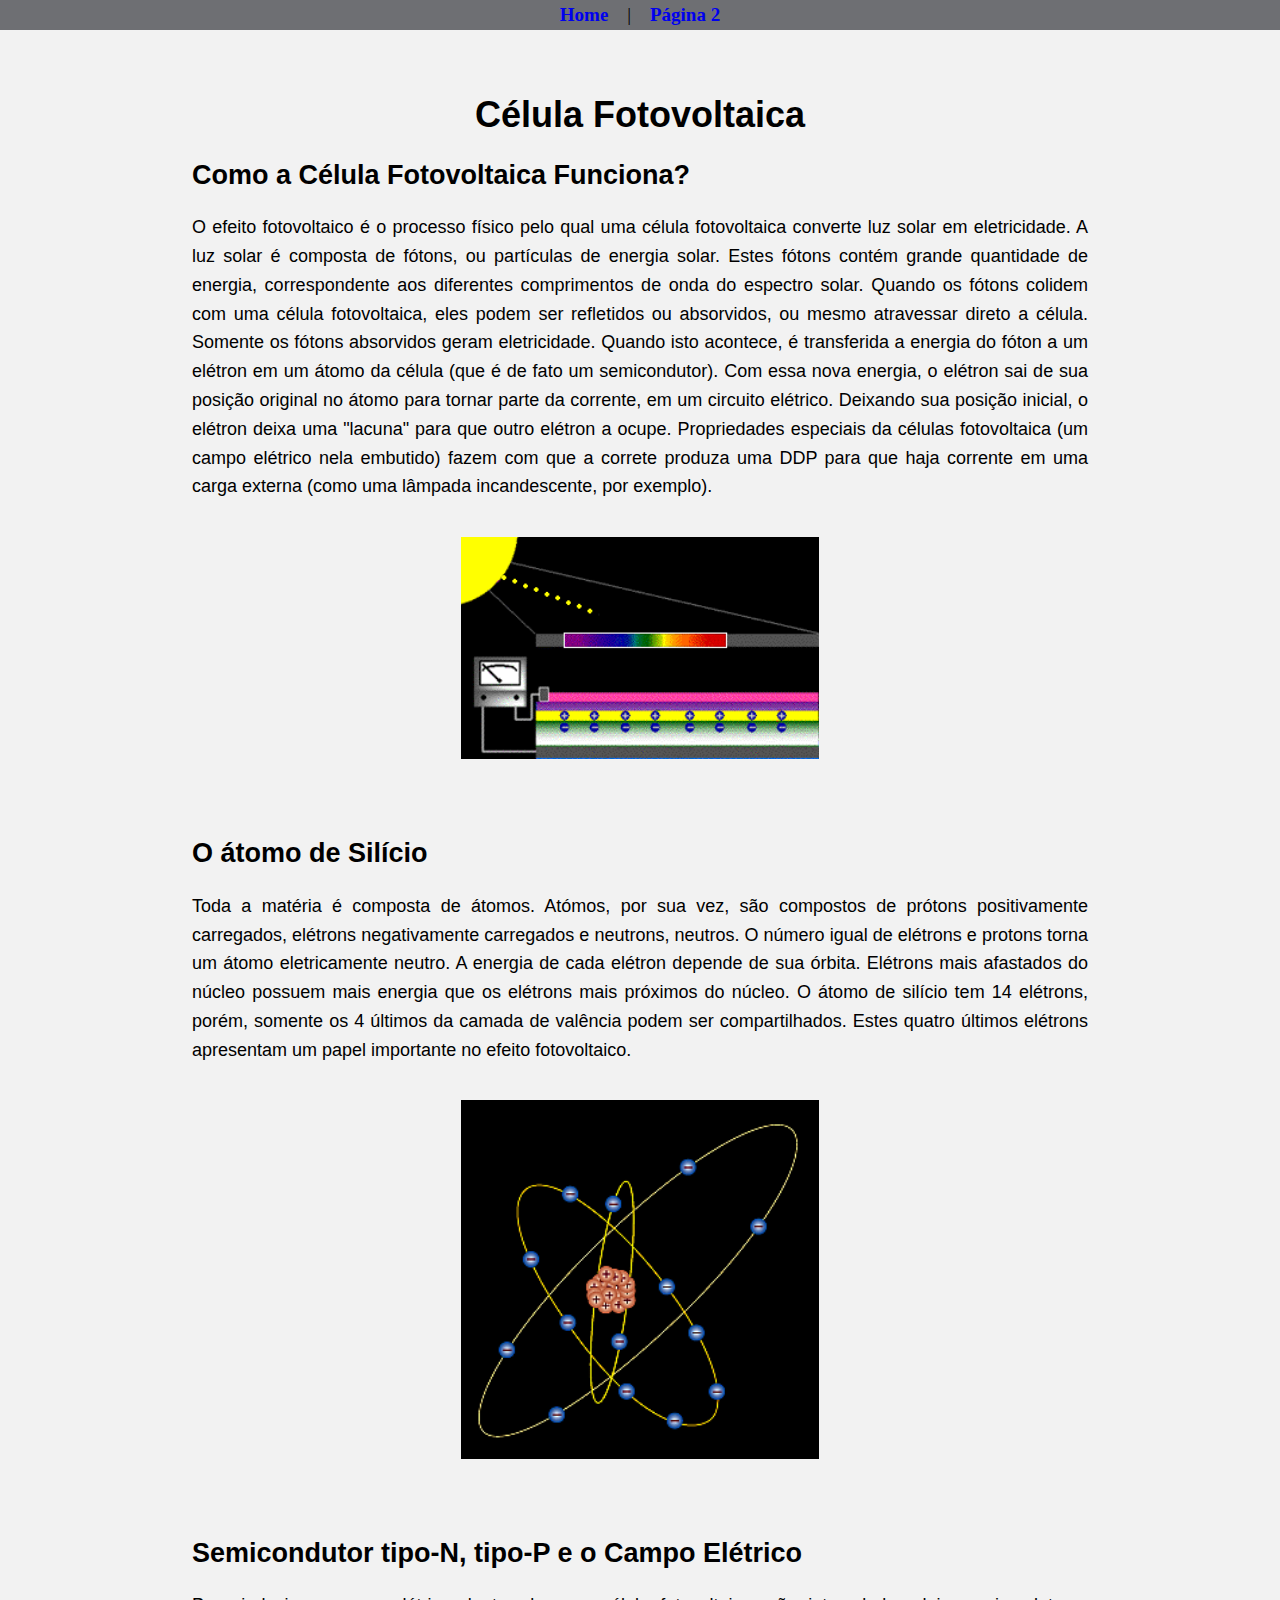
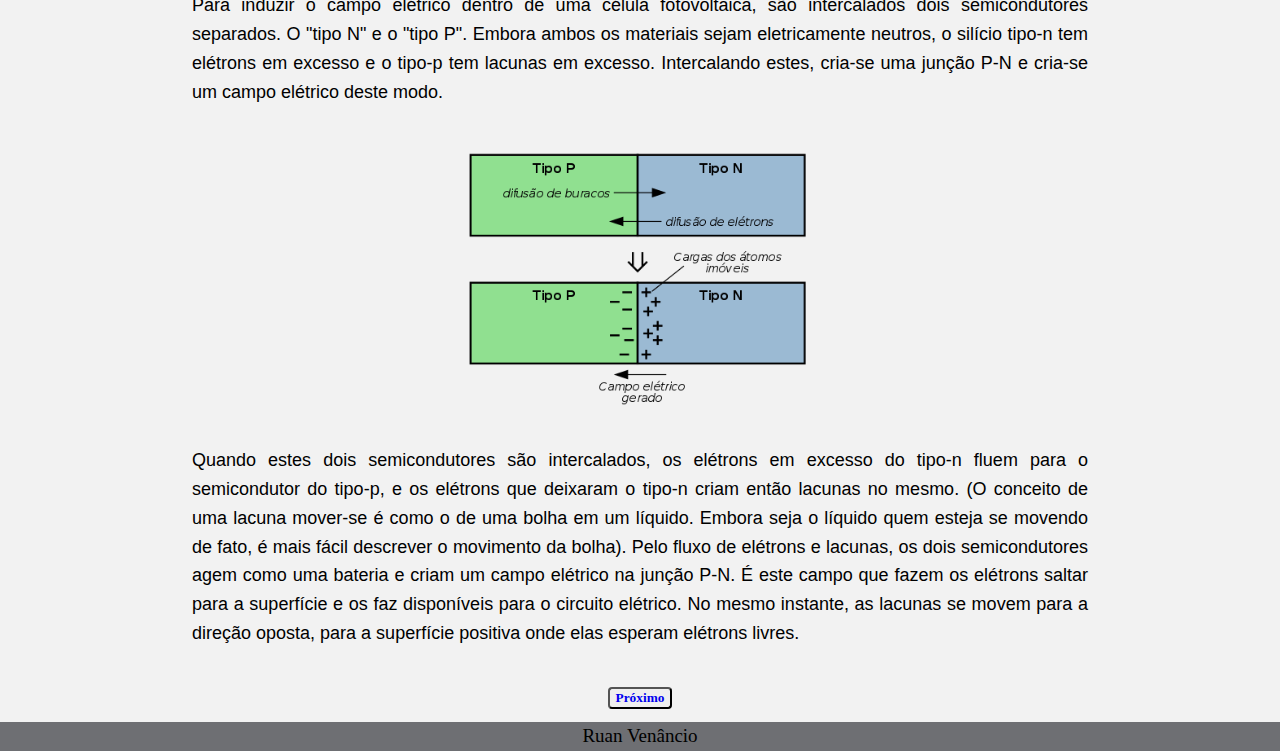
<file: index.html>
<!DOCTYPE html>

<html lang="pt-Br">
  <head>
    <title>Eletrônica | Célula Fotovoltaica</title>
    <meta charset="utf-8">
    <link rel="shortcut icon" href="./img/icon.png" type="image/x-icon">
    <link rel="stylesheet" href="./css/style.css">
  </head>

  <body>
   
    <nav id="nav-bar">
      <ul class="item">
          <li class="sub-item"><a href="index.html">Home</a></li> |
          <li class="sub-item"><a href="./html/pag2.html">Página 2</a></li>
          
      </ul>

    </nav>

    <div id="conteudo">

      <h1 id="Título">Célula Fotovoltaica</h1>      

      <h2>Como a Célula Fotovoltaica Funciona?</h2>
      <p>O efeito fotovoltaico é o processo físico pelo qual uma célula fotovoltaica converte luz solar em eletricidade. A luz solar é composta de fótons, ou partículas de energia solar. Estes fótons contém grande quantidade de energia, correspondente aos diferentes comprimentos de onda do espectro solar. Quando os fótons colidem com uma célula fotovoltaica, eles podem ser refletidos ou absorvidos, ou mesmo atravessar direto a célula. Somente os fótons absorvidos geram eletricidade. Quando isto acontece, é transferida a energia do fóton a um elétron em um átomo da célula (que é de fato um semicondutor). Com essa nova energia, o elétron sai de sua posição original no átomo para tornar parte da corrente, em um circuito elétrico. Deixando sua posição inicial, o elétron deixa uma "lacuna" para que outro elétron a ocupe. Propriedades especiais da células fotovoltaica (um campo elétrico nela embutido) fazem com que a correte produza uma DDP para que haja corrente em uma carga externa (como uma lâmpada incandescente, por exemplo).</p>
      <img src="./img/anim1.gif" alt="funcionamento Célula Fotovoltaica" id="anim1" style="width: 40%;">
      <br>

      <h2 id="atomo de silicio">O átomo de Silício</h2>
      
      <p>Toda a matéria é composta de átomos. Atómos, por sua vez, são compostos de prótons positivamente carregados, elétrons negativamente carregados e neutrons, neutros. O número igual de elétrons e protons torna um átomo eletricamente neutro. A energia de cada elétron depende de sua órbita. Elétrons mais afastados do núcleo possuem mais energia que os elétrons mais próximos do núcleo. O átomo de silício tem 14 elétrons, porém, somente os 4 últimos da camada de valência podem ser compartilhados. Estes quatro últimos elétrons apresentam um papel importante no efeito fotovoltaico.</p>
      
      <picture>
        <img src="img/Image3.gif" alt="atomo" id="atomo" style="width: 40%;">
      </picture>
      
      <br>

      <h2>Semicondutor tipo-N, tipo-P e o Campo Elétrico</h2>
      <p>Para induzir o campo elétrico dentro de uma célula fotovoltaica, são intercalados dois semicondutores separados. O "tipo N" e o "tipo P". Embora ambos os materiais sejam eletricamente neutros, o silício tipo-n tem elétrons em excesso e o tipo-p tem lacunas em excesso. Intercalando estes, cria-se uma junção P-N e cria-se um campo elétrico deste modo.</p>

      <img src="img/tipo-n_tipo-p_campo-eletrico.svg.png" alt="semicondutor" style="width: 40%;">

      <p>Quando estes dois semicondutores são intercalados, os elétrons em excesso do tipo-n fluem para o semicondutor do tipo-p, e os elétrons que deixaram o tipo-n criam então lacunas no mesmo. (O conceito de uma lacuna mover-se é como o de uma bolha em um líquido. Embora seja o líquido quem esteja se movendo de fato, é mais fácil descrever o movimento da bolha). Pelo fluxo de elétrons e lacunas, os dois semicondutores agem como uma bateria e criam um campo elétrico na junção P-N. É este campo que fazem os elétrons saltar para a superfície e os faz disponíveis para o circuito elétrico. No mesmo instante, as lacunas se movem para a direção oposta, para a superfície positiva onde elas esperam elétrons livres.</p>
      <br>
      
      <button><a href="./html/pag2.html">Próximo</a></button>
    </div>

    <div id="rodape">

      <p>Ruan Venâncio</p>

    </div>
  </body>
</html>
</file>
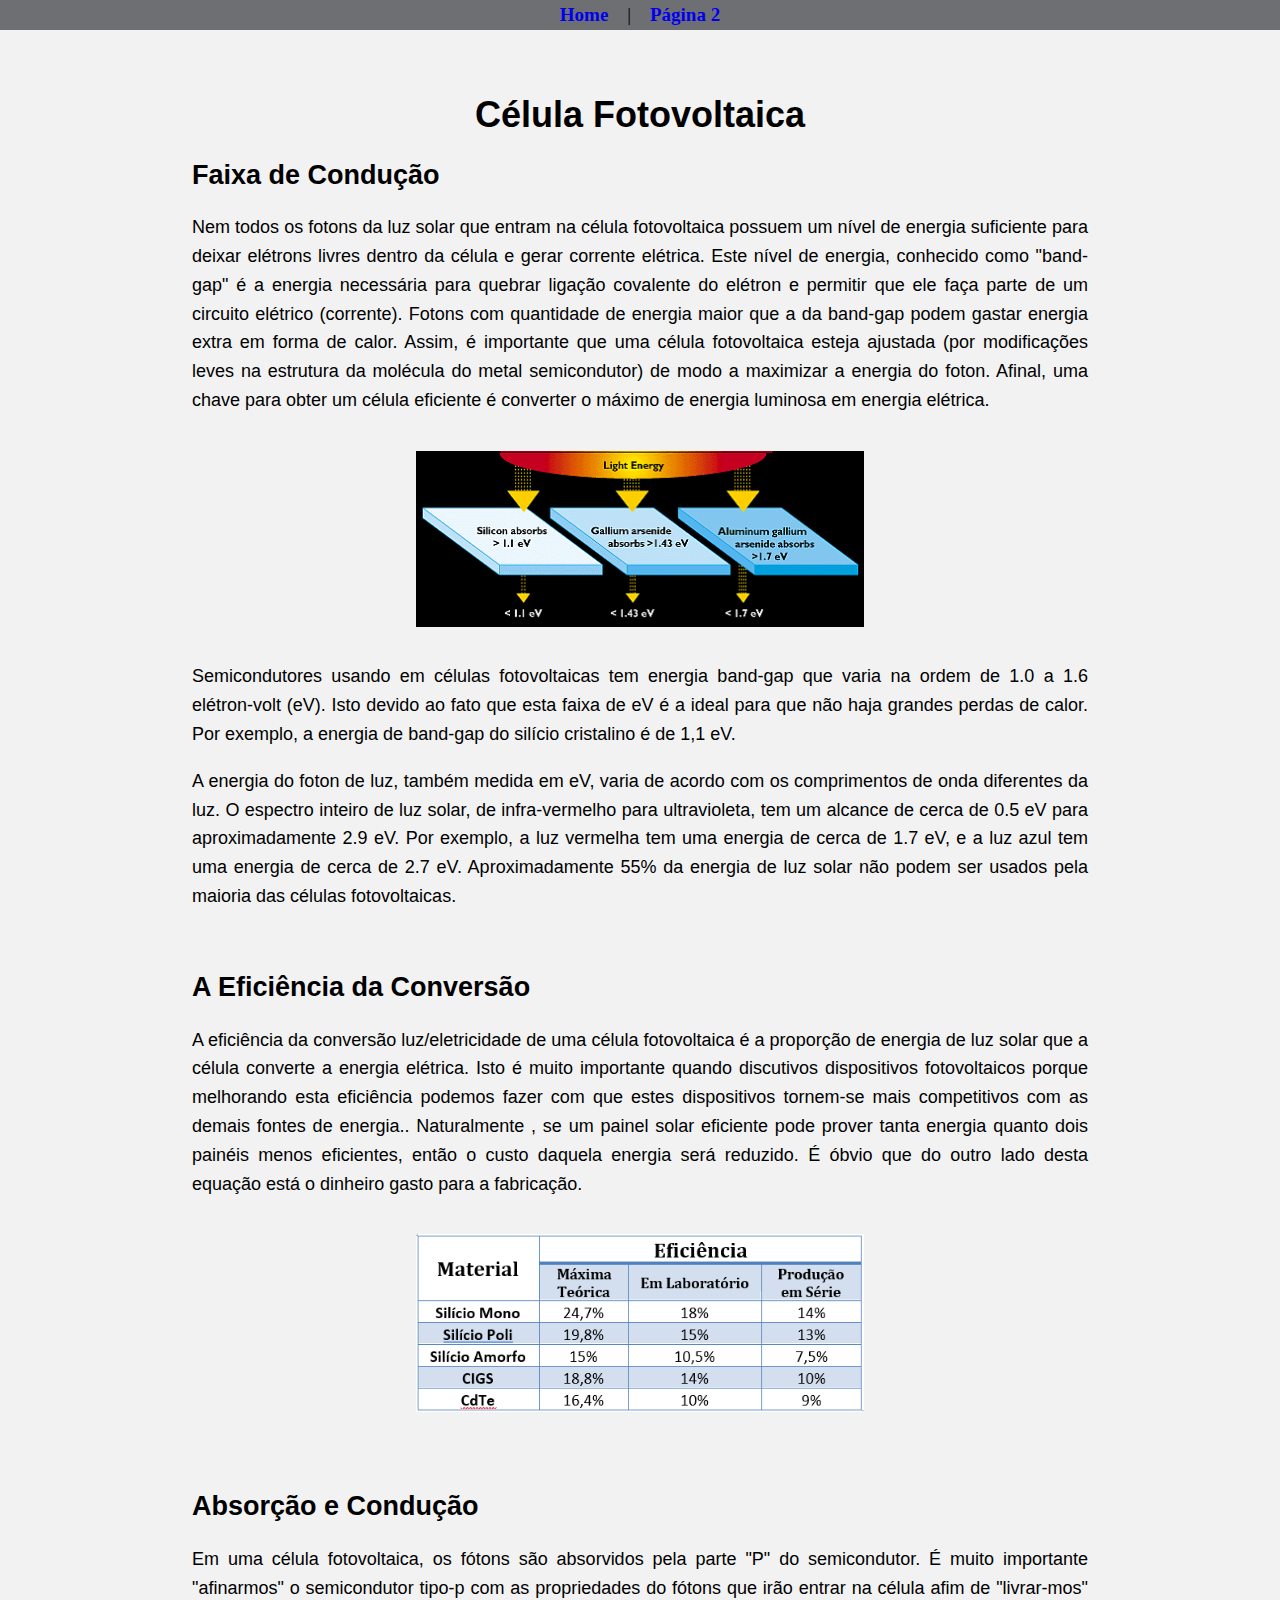
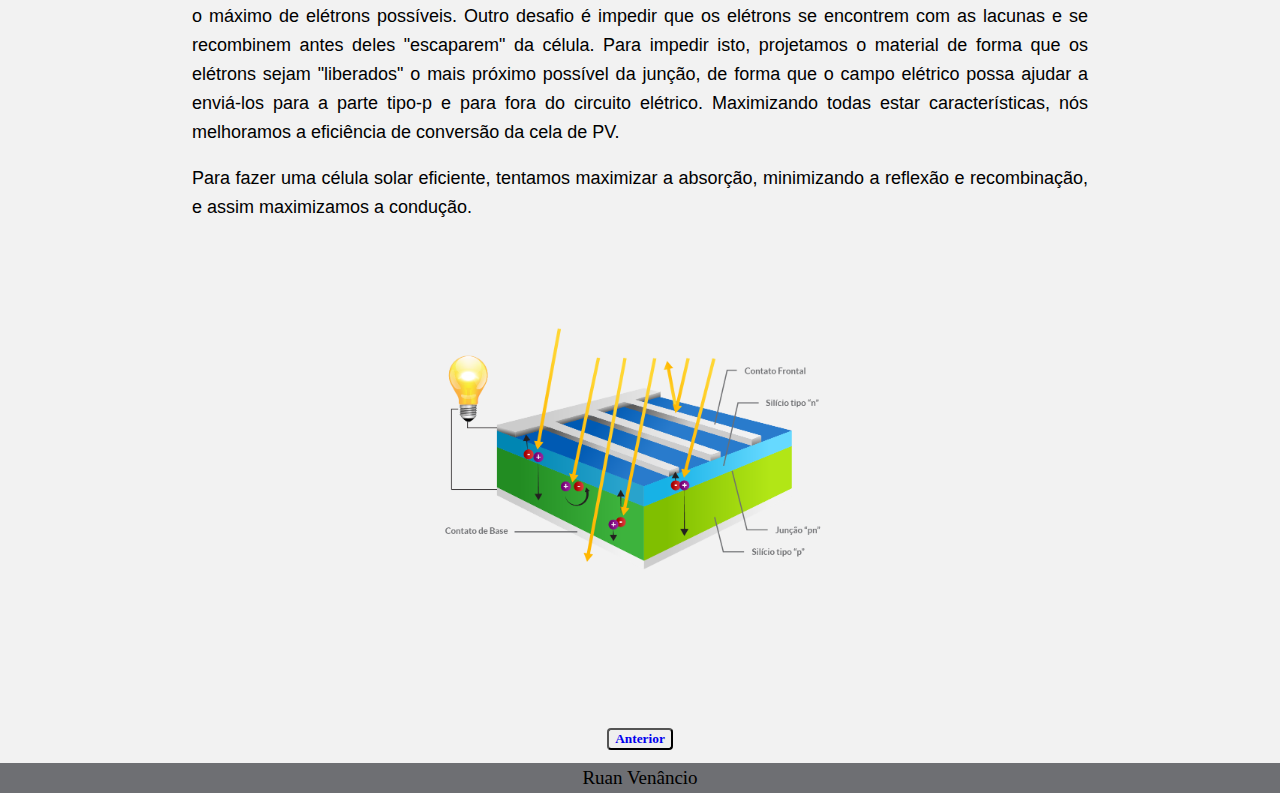
<file: html/pag2.html>
<!DOCTYPE html>

<html lang="pt-Br">
    <head>
        <title>Eletrônica | Célula Fotovoltaica</title>
        <meta charset="utf-8">
        <link rel="shortcut icon" href="../img/icon.png" type="image/x-icon">
        <link rel="stylesheet" href="../css/style.css">
    </head>

    <body>
            
        <nav id="nav-bar">
            <ul class="item">
                <li class="sub-item"><a href="../index.html">Home</a></li> |
                <li class="sub-item"><a href="pag2.html">Página 2</a></li>
                
            </ul>

        </nav>
        
        <div id="conteudo">

            <h1 id="Título">Célula Fotovoltaica</h1>

            <h2>Faixa de Condução</h2>
            <p>Nem todos os fotons da luz solar que entram na célula fotovoltaica possuem um nível de energia suficiente para deixar elétrons livres dentro da célula e gerar corrente elétrica. Este nível de energia, conhecido como "band-gap" é a energia necessária para quebrar ligação covalente do elétron e permitir que ele faça parte de um circuito elétrico (corrente). Fotons com quantidade de energia maior que a da band-gap podem gastar energia extra em forma de calor. Assim, é importante que uma célula fotovoltaica esteja ajustada (por modificações leves na estrutura da molécula do metal semicondutor) de modo a maximizar a energia do foton. Afinal, uma chave para obter um célula eficiente é converter o máximo de energia luminosa em energia elétrica.</p>

            <img src="../img/Image5.gif" alt="Faixa de Condução" style="width: 50%;">

            <p>Semicondutores usando em células fotovoltaicas tem energia band-gap que varia na ordem de 1.0 a 1.6 elétron-volt (eV). Isto devido ao fato que esta faixa de eV é a ideal para que não haja grandes perdas de calor. Por exemplo, a energia de band-gap do silício cristalino é de 1,1 eV.</p>
            <p>A energia do foton de luz, também medida em eV, varia de acordo com os comprimentos de onda diferentes da luz. O espectro inteiro de luz solar, de infra-vermelho para ultravioleta, tem um alcance de cerca de 0.5 eV para aproximadamente 2.9 eV. Por exemplo, a luz vermelha tem uma energia de cerca de 1.7 eV, e a luz azul tem uma energia de cerca de 2.7 eV. Aproximadamente 55% da energia de luz solar não podem ser usados pela maioria das células fotovoltaicas.</p>
            <br>

            <h2>A Eficiência da Conversão</h2>
            <p>A eficiência da conversão luz/eletricidade de uma célula fotovoltaica é a proporção de energia de luz solar que a célula converte a energia elétrica. Isto é muito importante quando discutivos dispositivos fotovoltaicos porque melhorando esta eficiência podemos fazer com que estes dispositivos tornem-se mais competitivos com as demais fontes de energia.. Naturalmente , se um painel solar eficiente pode prover tanta energia quanto dois painéis menos eficientes, então o custo daquela energia será reduzido. É óbvio que do outro lado desta equação está o dinheiro gasto para a fabricação.</p>

            <img src="../img/comparação-de-eficiencia-entre-células-fotovoltaicas.png" alt="comparação-de-eficiencia-entre-células-fotovoltaicas" style="width: 50%;">

            <br>

            <h2>Absorção e Condução</h2>
            <p>Em uma célula fotovoltaica, os fótons são absorvidos pela parte "P" do semicondutor. É muito importante "afinarmos" o semicondutor tipo-p com as propriedades do fótons que irão entrar na célula afim de "livrar-mos" o máximo de elétrons possíveis. Outro desafio é impedir que os elétrons se encontrem com as lacunas e se recombinem antes deles "escaparem" da célula. Para impedir isto, projetamos o material de forma que os elétrons sejam "liberados" o mais próximo possível da junção, de forma que o campo elétrico possa ajudar a enviá-los para a parte tipo-p e para fora do circuito elétrico. Maximizando todas estar características, nós melhoramos a eficiência de conversão da cela de PV.</p>
            <p>Para fazer uma célula solar eficiente, tentamos maximizar a absorção, minimizando a reflexão e recombinação, e assim maximizamos a condução.</p>

            <img src="../img/efeito-fotovoltaico-na-celula-fotovoltaica.png" alt="efeito-fotovoltaico-na-celula-fotovoltaica" style="width: 50%">
            <br>

            <button><a href="../index.html">Anterior</a></button>
        </div>

        <div id="rodape">

            <p>Ruan Venâncio</p>
        </div>
        
    </body>
</html>
</file>
<file: css/style.css>
body {

    background-color: #F2F2F2;
    margin: 0% 0%;
}
a{

    font-family: Georgia, 'Times New Roman', Times, serif;
    font-weight: bold;
    text-decoration: none;

}

a:visited{

    color: #0000CC;

}
 
img{
    
    margin: 4% auto;
    display: block;
    width: inherit;
    height: inherit;
    transition: .5s;

}

img:hover{

    transform: scale(1.1);
    box-shadow: 0px 0px 6px 1px #000000;

}


button{

    margin: auto;
    display: block;
    border-radius: 4px;
    transition: 0.3s;

}

button:hover{

    background-color: #FFEC5C;
    border-radius: 4px;
}


button a:hover{

    color: #000;

}


#nav-bar{
    
    background-color: #6E6F73;
    font-size: 19px;
    padding: 0.3% 0%;

}

.item{

    display: flex;
    list-style: none;
    justify-content: space-around;
    width: 14%;
    padding: 0%;
    font-family: Georgia, 'Times New Roman', Times, serif;
    margin: auto;
}


.sub-item a{
    
    position: relative;
    transition: 0.5s;

}

.sub-item a::before {
    content: "";
    position: absolute;
    display: block;
    width: 100%;
    height: 2px;
    bottom: 0;
    left: 0;
    background-color: #000;
    transform: scaleX(0);
    transition: 0.3s ease;
}



.sub-item a:hover::before {
    transform: scaleX(1);
}

.sub-item a:hover{

    color: #000;
    transition: 0.5s;

}

#conteudo{

    margin: 5% 15% 1%;
    font-family: Arial, Helvetica, sans-serif;
    width: inherit;
    height: inherit;
    font-size: 18px;
    text-align: justify;
}

#conteudo p{

    line-height: 160%;

}

#Título{

    text-align: center;

}


#rodape{

    background-color: #6E6F73;
    padding: 0.3% 0%;

}

#rodape p{

    margin: 0%;
    text-align: center;
    font-size: 19px;

}

.paragrafos{
    line-height: 160%;
}
</file>
